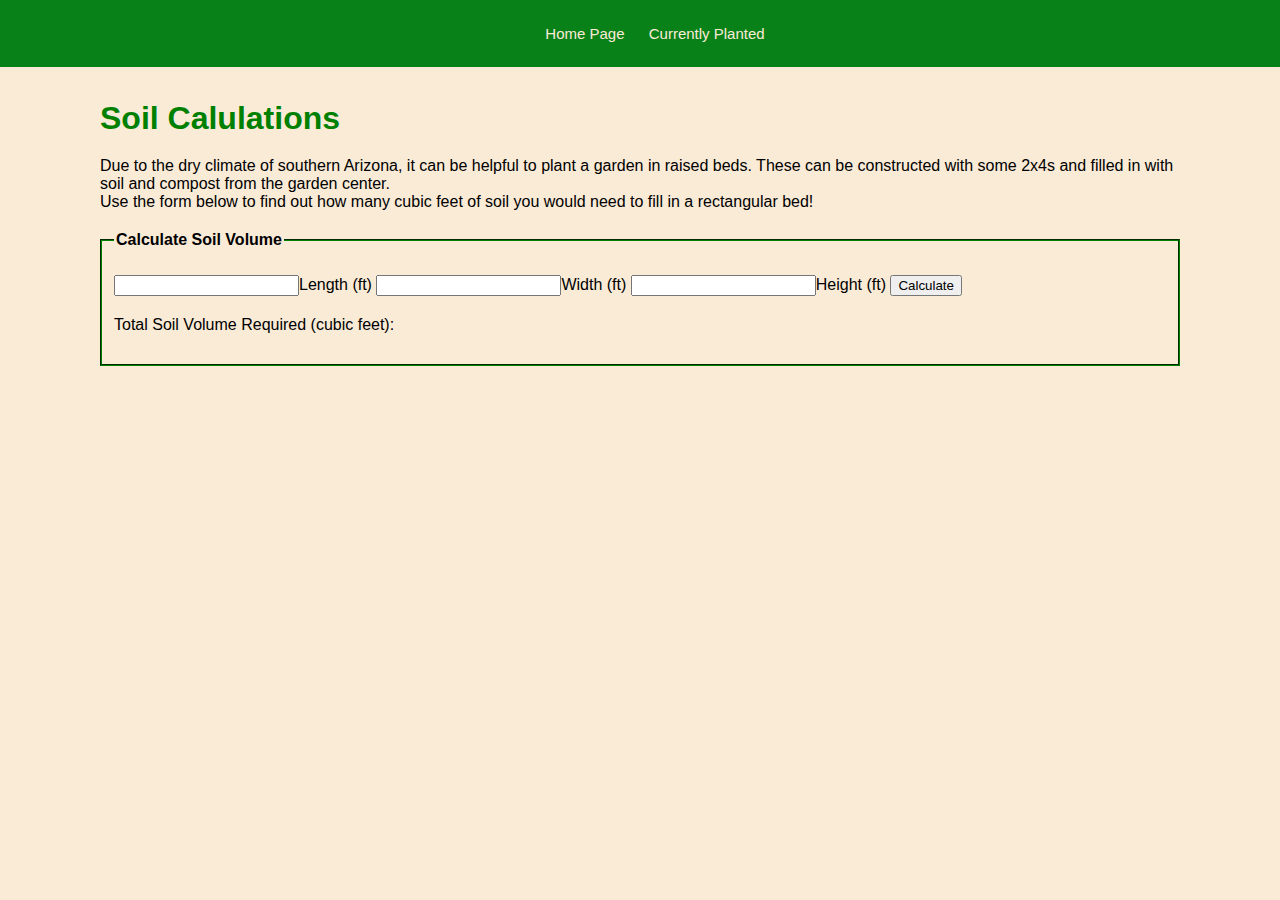
<file: soil_calculations.html>
<!DOCTYPE html>
<html lang="en">
<head>
    <meta charset="UTF-8">
    <meta http-equiv="X-UA-Compatible" content="IE=edge">
    <meta name="viewport" content="width=device-width, initial-scale=1.0">
    <link rel="stylesheet" href="./styles.css" type="text/css">
    <title>Soil Calculations</title>
</head>
<body>
    <header id="header">
        <nav>
            <ul>
                <li> <a href= "./index.html"> Home Page </a>  </li>
                <li> <a href= "./currently-planted.html"> Currently Planted </a> </li>
            </ul>
        </nav>
    </header>
    <main class="mainText">
        <h1 class="pageBanner"> Soil Calulations</h1>
        <div class="container">
            <p id="soilSummary">
            Due to the dry climate of southern Arizona, it can be helpful to plant a garden in raised beds. These can be constructed with some 2x4s 
            and filled in with soil and compost from the garden center. <br>
            Use the form below to find out how many cubic feet of soil you would need to fill in a rectangular bed!
            </p>
        </div>

        <fieldset>
            <legend>Calculate Soil Volume </legend>
        <div class="container">
            <form>
                <input type="number", id="garden-length", name="garden-length">Length (ft)
                <input type="number", id="garden-width", name="garden-width">Width (ft)
                <input type="number", id="garden-height", name="garden-height">Height (ft)
                <button id="calculate" onclick="calculateSoilVolume()">Calculate </button>
            </form> 
        </div>
        <div class="container"> 
        Total Soil Volume Required (cubic feet): <p id="totalSoilVolume"> </p>
        </div>
    </fieldset>
    </main>
    <script src = 'soil_calculations.js'> </script>
</body>

</html>
</file>
<file: styles.css>
*{
    margin: 0;
    font-family: Arial, Helvetica, sans-serif;
}
body{
    height: 100%;
    background-color: antiquewhite;
    margin: 100px;
}
#header{
    display: block;
    position: fixed;
    top: 0;
    left: 0;
    width: 100%;
    padding: 15px;
    font: normal 15px "Arial";
    color: antiquewhite;
    background-color: rgb(9, 129, 25);
    text-align: center;
}
article{
    padding: 10em;
}
.container{
    margin-left: auto;
    margin-right: auto;
    margin-top: 20px;
    margin-bottom: 20px;
    display: flex;
    align-content: center;
}
#mainText{
    line-height: 10px;
    padding-top: 100px;
}
nav a:link{
    color: antiquewhite;
    text-decoration: none;
}
nav> ul{
    display: inline;
    padding:0;
}
nav>ul>li{
    display: inline-block;
    list-style: none;
    margin: 0 5px 0 px;
    padding: 10px;
}
.pageBanner{
    display: flex;
    margin-left: auto;
    margin-right: auto;
    margin-bottom: 20px;
    margin-bottom: 20px;
    color: green;
}
/* index */
#henry-photo{
    padding: 10px;
    height: 250px;
    border-radius: 50%;
    margin-left: auto;
    margin-right: auto;
}
#description{
    margin-left: auto;
    margin-right: auto;
    margin-top: 20px;
    margin-bottom: 20px;
    display: flex;
    border: solid 1px green;
    padding: 10px;
}
/* Curretnly Planted Page */
.columns{
    float: right;
}
.planted{
    width: 100%;
    display: flex;
    flex-wrap: wrap;
}
.card img{
    width:50%;
}
.card .title{
    font-family: Arial, Helvetica, sans-serif;
    padding: 5px;
    font-weight: bold;
    text-align: right;
}
.card{
    width: 250px ;
    padding: 10px;
    margin: 10px;
    background-color: white;
    border: solid 1px green;
}
/* Soil Calculations Page */
fieldset{
    border-color: green;
}
fieldset>legend{
    font-weight: bold;
}
</file>
